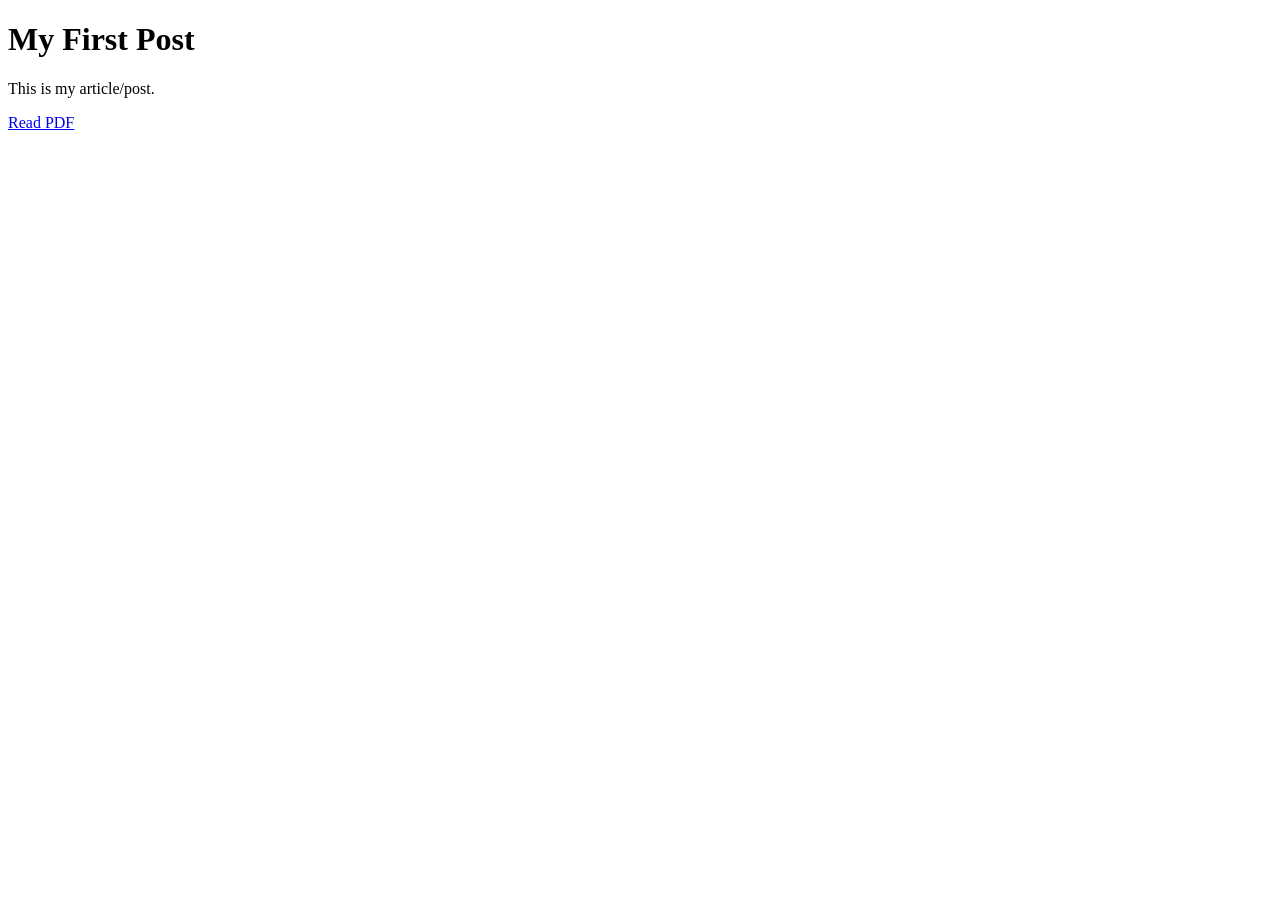
<file: posts/post1(trial).html>
<!DOCTYPE html>
<html>
<head>
  <title>First Post</title>
</head>
<body>

<h1>My First Post</h1>

<p>
This is my article/post.
</p>

<a href="https://drive.google.com/file/d/FILE_ID/view">
Read PDF
</a>

</body>
</html>
</file>
